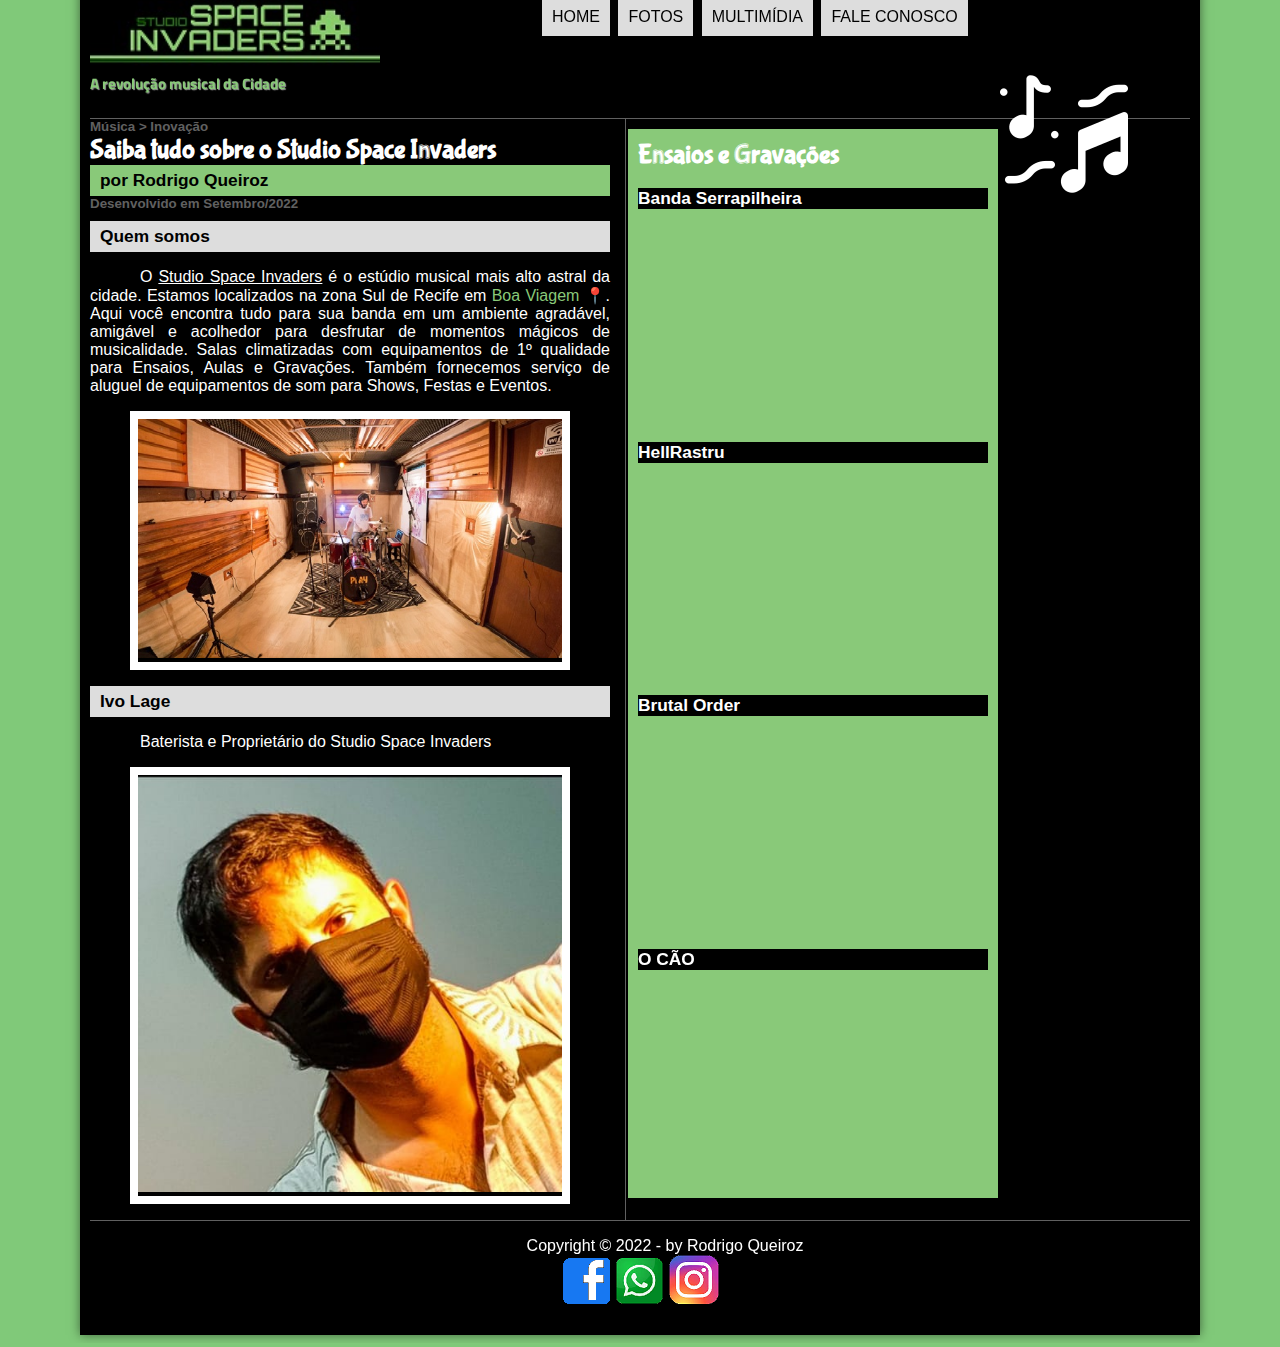
<file: index.html>
<!DOCTYPE html>
<html lang="pt-br">

<head>
    <meta charset="UTF-8">
    <meta http-equiv="X-UA-Compatible" content="IE=edge">
    <meta name="viewport" content="width=device-width, initial-scale=1.0">
    <title>Studio Space Invaders</title>
    <link rel="stylesheet" href="_css/estilo.css">
    <link rel="icon" href="_imagens/alien-pixelated.png">

</head>
<script src="_javascript/funcoes.js"></script>

<body>
    <div id="interface">

        <header id="cabecalho">
            <hgroup>
                <img src="_imagens/space.logo.jpg" style="height:70px ;">
                <h2>A revolução musical da Cidade</h2>
            </hgroup>

            <img id="icone" src="_imagens/musica.png">
            <nav id="menu">
                <h1>Menu Principal</h1>
                <ul type="circle">
                    <li onmouseover="mudaFoto('_imagens/home.png')" onmouseout="mudaFoto('_imagens/musica.png')"><a
                            href="index.html">Home</a></li>
                    <li onmouseover="mudaFoto('_imagens/fotos.png')" onmouseout="mudaFoto('_imagens/musica.png')"><a
                            href="fotos.html">Fotos</a></li>
                    <li onmouseover="mudaFoto('_imagens/multimidia.png')" onmouseout="mudaFoto('_imagens/musica.png')">
                        <a href="multimidia.html">Multimídia</a>
                    </li>
                    <li onmouseover="mudaFoto('_imagens/contato.png')" onmouseout="mudaFoto('_imagens/musica.png')"><a
                            href="fale-conosco.html">Fale
                            conosco</a></li>
                </ul>
            </nav>

        </header>

        <section id="corpo">

            <article id="noticia-principal">
                <header id="cabecalho-artigo">
                    <hgroup>
                        <h3>Música > Inovação</h3>
                        <h1>Saiba tudo sobre o Studio Space Invaders</h1>
                        <h2>por Rodrigo Queiroz</h2>
                        <h3 class="esquerda">Desenvolvido em Setembro/2022</h3>
                    </hgroup>
                </header>
                <h2>Quem somos</h2>
                <p>
                    O <u>Studio Space Invaders</u> é o estúdio musical mais alto astral da cidade.
                    Estamos localizados na zona Sul de Recife em <a href="https://goo.gl/maps/YHuVfwh69DnwhUsb9"
                        target="_blank">Boa Viagem 📍</a>.
                    Aqui você encontra tudo para sua banda em um ambiente agradável, amigável e acolhedor para desfrutar
                    de momentos mágicos de musicalidade.
                    Salas climatizadas com equipamentos de 1º qualidade para Ensaios, Aulas e Gravações.
                    Também fornecemos serviço de aluguel de equipamentos de som para Shows, Festas e Eventos.

                </p>
                <figure class="foto-legenda">
                    <img src="_imagens/ivo-01.jpg">
                    <figcaption>
                        <h3>Studio Space Invaders</h3>
                        <p>Ivo Lage Baterista</p>
                    </figcaption>
                </figure>
                <h2>Ivo Lage</h2>
                <p>
                    Baterista e Proprietário do Studio Space Invaders
                <figure class="foto-legenda">
                    <img src="_imagens/ivo-02.jpg">
                    <figcaption>
                        <h3>Studio Space Invaders</h3>
                        <p>Ivo Lage Baterista</p>
                    </figcaption>
                </figure>
                </p>
            </article>
        </section>

        <aside id="lateral">
            <h1>Ensaios e Gravações</h1>
            <h2>Banda Serrapilheira</h2>
            <iframe id="filme" width="350" height="200" src="https://www.youtube.com/embed/TKQayBrrsJs"
                title="Serrapilheira -  Volúpia" frameborder="0"
                allow="accelerometer; autoplay; clipboard-write; encrypted-media; gyroscope; picture-in-picture"
                allowfullscreen></iframe>

            <h2>HellRastru</h2>
            <iframe width="350" height="200" src="https://www.youtube.com/embed/MWgXA-uj1fQ"
                title="HellRastrU - Mass Illusion (Live at Space Invaders)" frameborder="0"
                allow="accelerometer; autoplay; clipboard-write; encrypted-media; gyroscope; picture-in-picture"
                allowfullscreen></iframe>

            <h2>Brutal Order</h2>
            <iframe width="350" height="200" src="https://www.youtube.com/embed/Z3vvFbG0Udk"
                title="Brutal Order - Estúdio Space Invaders (Ensaio Brutal)" frameborder="0"
                allow="accelerometer; autoplay; clipboard-write; encrypted-media; gyroscope; picture-in-picture"
                allowfullscreen></iframe>

            <h2>O CÃO</h2>
            <iframe width="350" height="200" src="https://www.youtube.com/embed/RB8BZ9h6sWI"
                title="O Cão - Tudo Torto - Ao vivo no Space Invaders" frameborder="0"
                allow="accelerometer; autoplay; clipboard-write; encrypted-media; gyroscope; picture-in-picture"
                allowfullscreen></iframe>

        </aside>
        </section>
        <footer id="rodape">
            <p>Copyright &copy; 2022 - by Rodrigo Queiroz <br />
                <a href="https://pt-br.facebook.com/invaders.studio/" target="_blank"><img src="_imagens/facebook.png"
                        alt=""></a>
                <a href="https://wa.me/5581996902465" target="_blank"> <img src="_imagens/whatsapp.png" alt=""></a>
                <a href="https://instagram.com/studiospace_invaders?igshid=YmMyMTA2M2Y=" target="_blank"> <img
                        src="_imagens/instagram.png" alt=""></a>
            </p>
        </footer>

    </div>
</body>

</html>
</file>
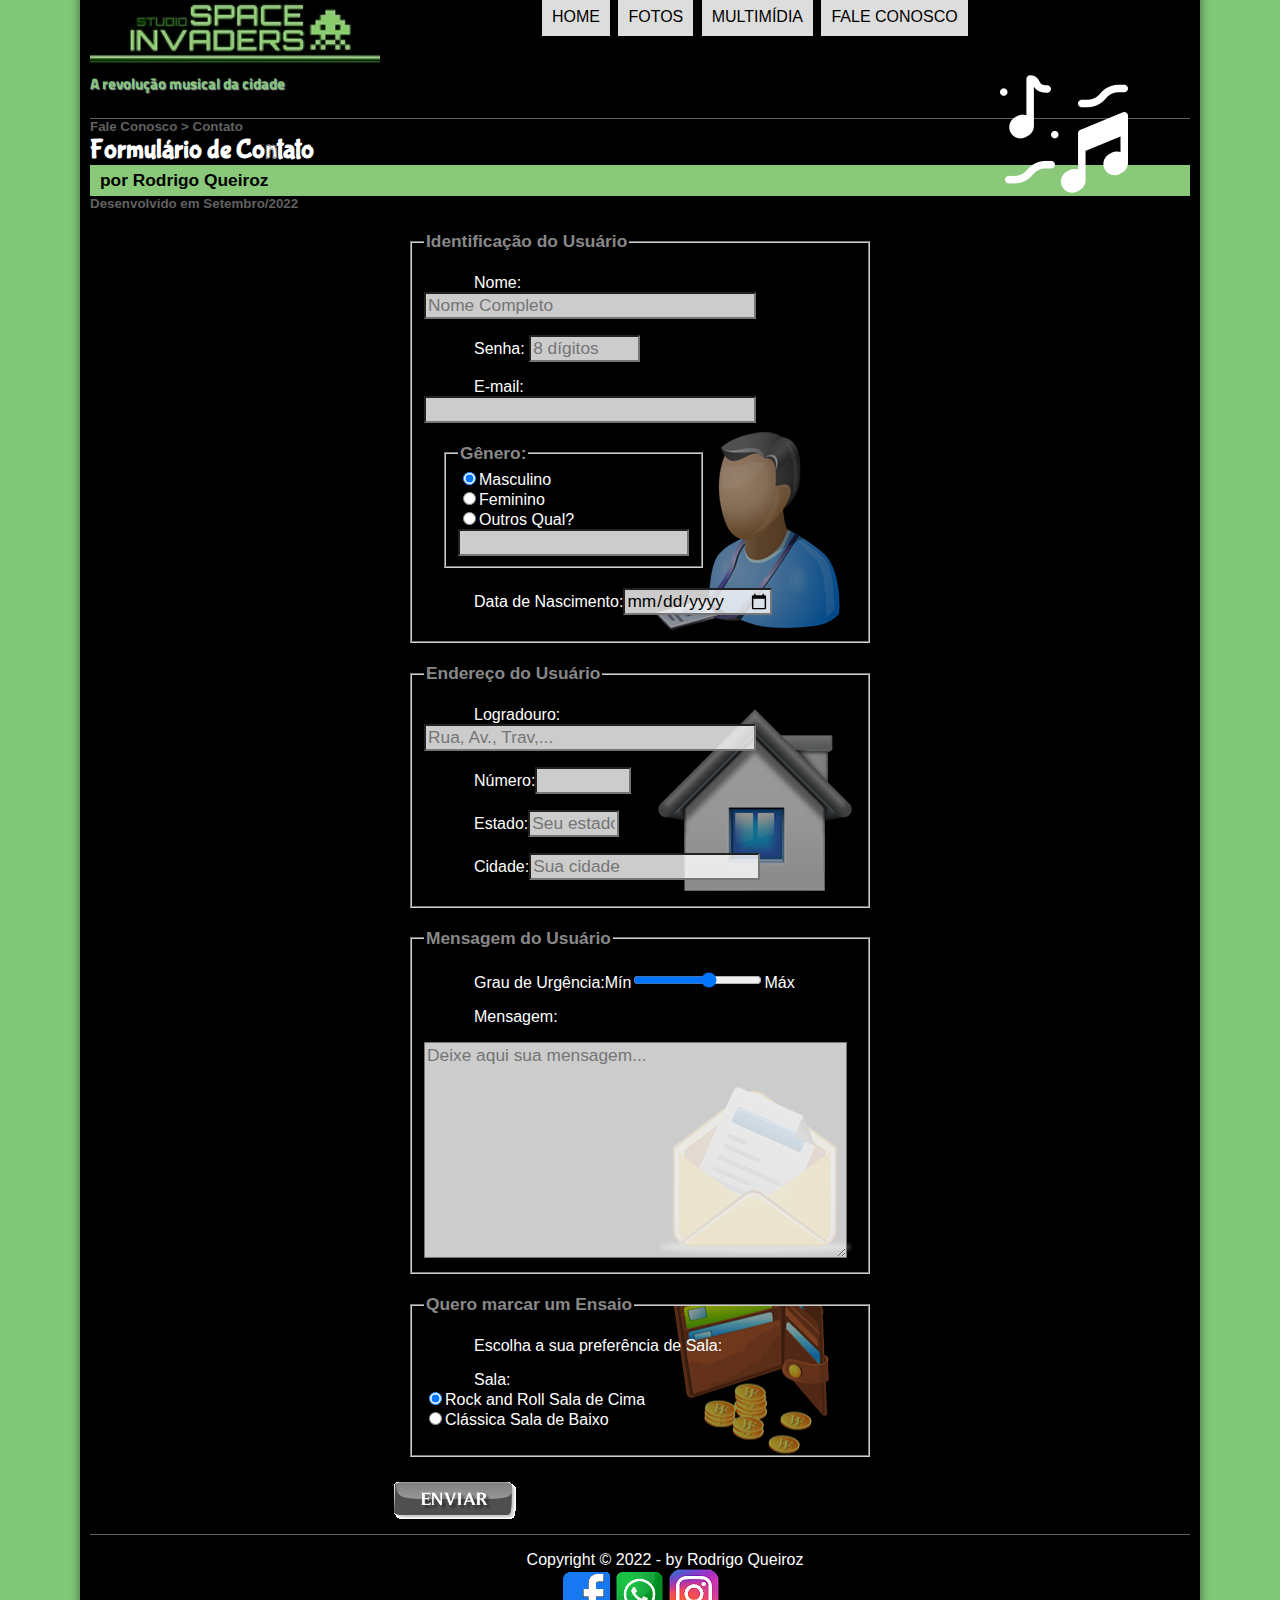
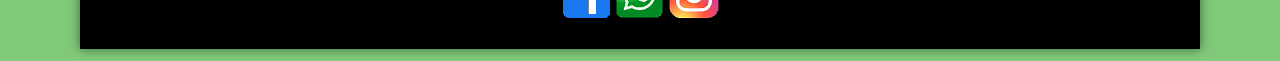
<file: fale-conosco.html>
<!DOCTYPE html>
<html lang="pt-br">

<head>
    <meta charset="UTF-8">
    <meta http-equiv="X-UA-Compatible" content="IE=edge">
    <meta name="viewport" content="width=device-width, initial-scale=1.0">
    <title>Studio Space Invaders</title>
    <link rel="stylesheet" href="_css/estilo.css">
    <link rel="stylesheet" href="_css/form.css">
    <link rel="icon" href="_imagens/alien-pixelated.png">
</head>
<script src="_javascript/funcoes.js"></script>
<script>
    function calc_total() {
        var qtd = parseInt(document.getElementById('cQtd').value);
        tot = qtd * 1500;
        document.getElementById('cTot').value = tot;
    }
</script>

<body>
    <div id="interface">

        <header id="cabecalho">
            <hgroup>
                <img src="_imagens/space.logo.jpg" style="height:70px ;">
                <h2>A revolução musical da cidade</h2>
            </hgroup>

            <img id="icone" src="_imagens/musica.png">
            <nav id="menu">
                <h1>Menu Principal</h1>
                <ul type="circle">
                    <li onmouseover="mudaFoto('_imagens/home.png')" onmouseout="mudaFoto('_imagens/contato.png')"><a
                            href="index.html">Home</a></li>
                    <li onmouseover="mudaFoto('_imagens/fotos.png')" onmouseout="mudaFoto('_imagens/contato.png')"><a
                            href="fotos.html">Fotos</a></li>
                    <li onmouseover="mudaFoto('_imagens/multimidia.png')" onmouseout="mudaFoto('_imagens/contato.png')">
                        <a href="multimidia.html">Multimídia</a>
                    </li>
                    <li onmouseover="mudaFoto('_imagens/contato.png')" onmouseout="mudaFoto('_imagens/contato.png')"><a
                            href="fale-conosco.html">Fale conosco</a></li>
                </ul>
            </nav>

        </header>
        <section id="corpo-full">
            <article id="noticia-principal">
                <header id="cabecalho-artigo">
                    <hgroup>
                        <h3>Fale Conosco > Contato</h3>
                        <h1>Formulário de Contato</h1>
                        <h2>por Rodrigo Queiroz</h2>
                        <h3 class="esquerda">Desenvolvido em Setembro/2022</h3>
                    </hgroup>
                </header>
                <form method="post" id="fContato" action="mailto:rodrigojosequeiroz@gmail.com" oninput="calc_total();">
                    <fieldset id="usuario">
                        <legend>Identificação do Usuário</legend>
                        <p><label for="cNome">Nome:</label> <input type="text" name="tName" id="cNome" size="30"
                                maxlength="30" placeholder="Nome Completo"></p>
                        <p><label for="cSenha">Senha:</label> <input type="password" name="tSenha" id="cSenha" size="8"
                                placeholder="8 dígitos"></p>
                        <p><label for="cMail">E-mail:</label> <input type="email" name="tMail" id="cMail" size="30"
                                maxlength="40"></p>
                        <fieldset id="genero">
                            <legend>Gênero:</legend>
                            <input type="radio" name="tGenero" id="cMasc" checked><label for="cMasc">Masculino</label>
                            <br />
                            <input type="radio" name="tGenero" id="cFem"><label for="cFem">Feminino</label> <br />
                            <input type="radio" name="tGenero" id="cOutros"><label for="cOutros">Outros</label><label
                                for="cQual"> Qual?</label> <input type="text" id="cQual"> <br />

                        </fieldset>
                        <p><label for="cNasc">Data de Nascimento:</label><input type="date" name="tNasc" id="cNasc"></p>
                    </fieldset>
                    <fieldset id="endereco">
                        <legend>Endereço do Usuário</legend>
                        <p><label for="cRua">Logradouro:</label><input type="text" name="tRua" id="cRua" size="30"
                                maxlength="80" placeholder="Rua, Av., Trav,..."></p>
                        <p><label for="cNum">Número:</label><input type="number" name="tNum" id="cNum" min="0"
                                max="99999"></p>
                        <p><label for="cEst">Estado:</label><input type="text" name="tEst" id="cEst" size="6"
                                maxlength="2" placeholder="Seu estado"></p>
                        <p><label for="cCid">Cidade:</label><input type="text" name="tCid" id="cCid" size="20"
                                maxlength="20" placeholder="Sua cidade"></p>
                    </fieldset>
                    <fieldset id="mensagem">
                        <legend>Mensagem do Usuário</legend>
                        <p><label for="cUrg">Grau de Urgência:</label>Mín<input type="range" name="tUrg" id="cUrg"
                                min="0" max="10" step="2">Máx</p>
                        <p><label for="cMens">Mensagem:</label></p>
                        <textarea name="tMsg" id="sMsg" cols="40" rows="10"
                            placeholder="Deixe aqui sua mensagem..."></textarea>
                    </fieldset>
                    <fieldset id="pedido">
                        <legend>Quero marcar um Ensaio</legend>
                        <p>Escolha a sua preferência de Sala:</p>
                        <p><label for="cSala">Sala:</label>
                            <br><input type="radio" name="tSala" id="cSalaCima" checked><label for="cSalaCima">Rock and Roll Sala de Cima</label>
                            <br /><input type="radio" name="tSala" id="cSalaBaixo"><label for="cSalaBaixo">Clássica Sala de Baixo</label> <br />
                    </fieldset>


                    <input type="image" name="tEnviar" src="_imagens/botao-enviar.png">
                </form>
            </article>
        </section>
        <footer id="rodape">
            <p>Copyright &copy; 2022 - by Rodrigo Queiroz <br />
                <a href="https://pt-br.facebook.com/invaders.studio/" target="_blank"><img src="_imagens/facebook.png"
                        alt=""></a>
                <a href="https://wa.me/5581996902465" target="_blank"> <img src="_imagens/whatsapp.png" alt=""></a>
                <a href="https://instagram.com/studiospace_invaders?igshid=YmMyMTA2M2Y=" target="_blank"> <img
                        src="_imagens/instagram.png" alt=""></a>
            </p>
        </footer>
    </div>
</body>

</html>
</file>
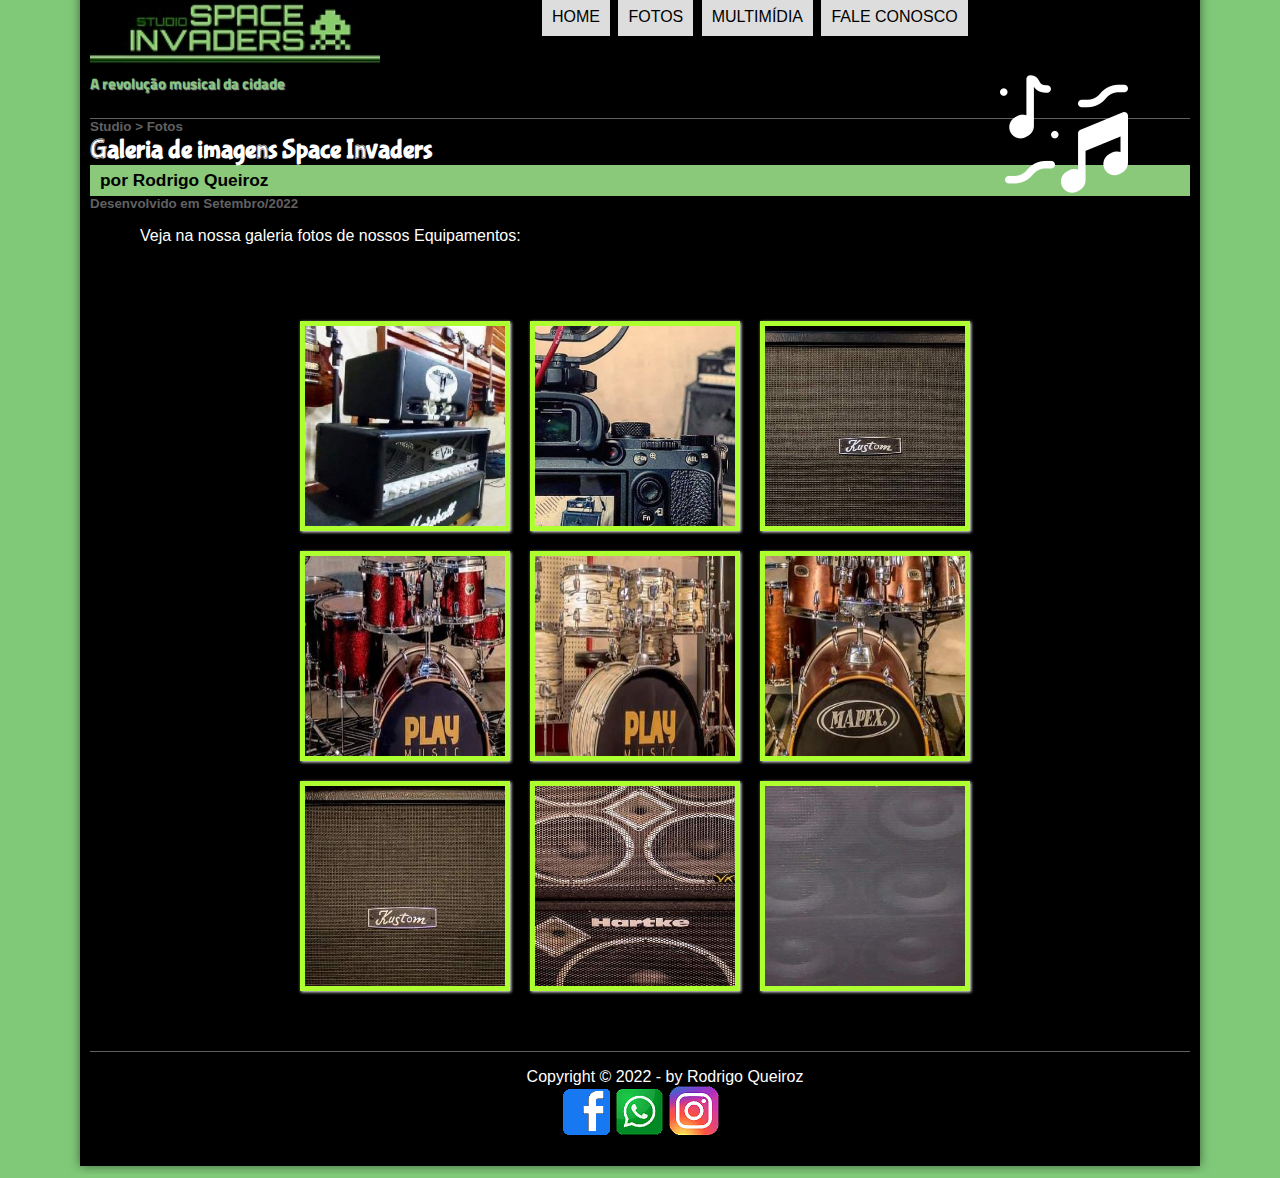
<file: fotos.html>
<!DOCTYPE html>
<html lang="pt-br">

<head>
    <meta charset="UTF-8">
    <meta http-equiv="X-UA-Compatible" content="IE=edge">
    <meta name="viewport" content="width=device-width, initial-scale=1.0">
    <title>Sobre o Studio Space Invaders</title>
    <link rel="stylesheet" href="_css/estilo.css">
    <link rel="stylesheet" href="_css/fotos.css">
    <link rel="icon" href="_imagens/alien-pixelated.png">

</head>
<script src="_javascript/funcoes.js"></script>

<body>
    <div id="interface">

        <header id="cabecalho">
            <hgroup>
                <img src="_imagens/space.logo.jpg" style="height:70px ;">
                <h2>A revolução musical da cidade</h2>
            </hgroup>

            <img id="icone" src="_imagens/musica.png">
            <nav id="menu">
                <h1>Menu Principal</h1>
                <ul type="circle">
                    <li onmouseover="mudaFoto('_imagens/home.png')" onmouseout="mudaFoto('_imagens/fotos.png')"><a
                            href="index.html">Home</a></li>
                    <li onmouseover="mudaFoto('_imagens/fotos.png')" onmouseout="mudaFoto('_imagens/fotos.png')"><a
                            href="fotos.html">Fotos</a></li>
                    <li onmouseover="mudaFoto('_imagens/multimidia.png')" onmouseout="mudaFoto('_imagens/fotos.png')"><a
                            href="multimidia.html">Multimídia</a></li>
                    <li onmouseover="mudaFoto('_imagens/contato.png')" onmouseout="mudaFoto('_imagens/fotos.png')"><a
                            href="fale-conosco.html">Fale conosco</a></li>
                </ul>
            </nav>

        </header>
        <section id="corpo-full">
            <article id="noticia-principal">
                <header id="cabecalho-artigo">
                    <hgroup>
                        <h3>Studio > Fotos</h3>
                        <h1>Galeria de imagens Space Invaders</h1>
                        <h2>por Rodrigo Queiroz</h2>
                        <h3 class="esquerda">Desenvolvido em Setembro/2022</h3>
                    </hgroup>
                </header>

                <p> Veja na nossa galeria fotos de nossos Equipamentos:</p>

                <ul id="album-fotos">
                    <li id="foto01"><span>Equipamentos de primeira</span></li>
                    <li id="foto02"><span>Audiovisual</span></li>
                    <li id="foto03"><span>Amp Guitarra</span></li>
                    <li id="foto04"><span>Batera</span></li>
                    <li id="foto05"><span>Batera</span></li>
                    <li id="foto06"><span>Batera</span></li>
                    <li id="foto07"><span>Amp Guitarra</span></li>
                    <li id="foto08"><span>Amp Baixo</span></li>
                    <li id="foto09"><span>Amp Baixo</span></li>
                </ul>
            </article>
        </section>
        <footer id="rodape">
            <p>Copyright &copy; 2022 - by Rodrigo Queiroz <br />
                <a href="https://pt-br.facebook.com/invaders.studio/" target="_blank"><img src="_imagens/facebook.png"
                        alt=""></a>
                <a href="https://wa.me/5581996902465" target="_blank"> <img src="_imagens/whatsapp.png" alt=""></a>
                <a href="https://instagram.com/studiospace_invaders?igshid=YmMyMTA2M2Y=" target="_blank"> <img
                        src="_imagens/instagram.png" alt=""></a>
            </p>
        </footer>
    </div>
</body>

</html>
</file>
<file: _css/estilo.css>
@charset "UTF-8";
@import url(http://fonts.googleapis.com/css?family=Titillium+Web);

@font-face {
    font-family: 'FonteLogo';
    src: url("../_fonts/bubblegum-sans-regular.otf");
}

body {
    font-family: Arial, Helvetica, sans-serif;
    background-color: #80c979;
    color: #ffffff;
}

div#interface {
    width: 1100px;
    background-color: black;
    margin: -20px auto 0px auto;
    box-shadow: 0px 0px 10px rgba(0, 0, 0, .5);
    padding: 10px;
}

p {
    text-align: justify;
    text-indent: 50px;
}

a {
    color: #89c979;
    text-decoration: none;
}

a:hover {
    text-decoration: underline;
}

header#cabecalho img#icone {
    position: absolute;
    left: 1000px;
    top: 70px;
}

header#cabecalho {
    border-bottom: 1px #606060 solid;
    height: 120px;
   

}

header#cabecalho h1 {
    font-family: 'FonteLogo';
    font-size: 30px;
    color: #ffffff;
    text-shadow: 1px 1px 1px rgba(120, 250, 0, 0.6);
    padding: 0px;
    margin-bottom: 0px;
}


header#cabecalho h2 {
    font-family: 'Titillium Web', sans-serif;
    font-size: 15px;
    color: #89c979;
    text-shadow: 1px 1px 1px rgba(250, 250, 250, .6);
    padding: 0px;
    margin-top: 0px;
}

/*Formatação de imagens com legendas*/

figure.foto-legenda {
    position: relative;
    border: 8px solid white;
    box-shadow: 1px, 1px, 4px black;
}

figure.foto-legenda img {
    width: 100%;
    height: 100%;
}

figure.foto-legenda figcaption {
    opacity: 0;
    position: absolute;
    top: 0px;
    background-color: rgba(0, 0, 0, .4);
    color: white;
    width: 100%;
    height: 100%;
    padding: 10px;
    box-sizing: border-box;
    transition: opacity 1s;
}

figure.foto-legenda:hover figcaption {
    opacity: 1;
}

/*Formatação do menu*/

nav#menu {
    display: block;
}

nav#menu ul {
    list-style: none;
    text-transform: uppercase;
    position: absolute;
    top: -20px;
    left: 500px;
}

nav#menu li {
    display: inline-block;
    background-color: #dddddd;
    padding: 10px;
    margin: 2px;
    transition: background-color 1s;
}

nav#menu li:hover {
    background-color: #606060;

}

nav#menu h1 {
    display: none;
}

nav#menu a {
    color: #000000;
    text-decoration: none;
}

nav#menu a:hover {
    color: #ffffff;
}

section#corpo {
    display: block;
    width: 520px;
    float: left;
    border-right: 1px solid #606060;
    padding-right: 15px;
}

article#noticia-principal h2 {
    font-size: 13pt;
    color: #000000;
    background-color: #dddddd;
    padding: 5px 0px 5px 10px;
    margin: 10px 0px 10px 0px;
}

header#cabecalho-artigo h1 {
    font-family: 'FonteLogo', sans-serif;
    font-size: 20pt;
    color: #ffffff;
    margin-bottom: 0px;
    margin-top: 0px;
}

header#cabecalho-artigo h2 {
    font-size: 13pt;
    color: #000000;
    background-color: #89c979;
    margin-bottom: 0px;
    margin-top: 0px;
}

header#cabecalho-artigo h3 {
    font-size: 10pt;
    color: #606060;
    margin-bottom: 0px;
    margin-top: 0px;
}

.esquerda {
    text-align: left;
}

table#tabelaspec {
    border: 1px solid #606060;
    border-spacing: 0px;
    margin-left: auto;
    margin-right: auto;

}

table#tabelaspec td {
    border: 1px solid #606060;
    padding: 10px;
    text-align: center;
    vertical-align: middle;
}

table#tabelaspec td.ce {
    color: #ffffff;
    background-color: #606060;
    vertical-align: top;
    font-weight: bolder;
}

table#tabelaspec td.cd {
    color: #000000;
    background-color: #cecece;

}

table#tabelaspec caption {
    color: #888888;
    font-size: 13pt;
    font-weight: bolder;
}

table#tabelaspec caption span {
    display: block;
    float: right;
    color: #000000;
    font-size: 8pt;
    margin-top: 10px
}

aside#lateral {
    display: block;
    width: 350px;
    float: left;
    background-color: #89c979;
    padding: 10px;
    margin-top: 10px;
    margin-left: 2px;
    box-shadow: 2px 2px 2px rgba(0, 0, 0, .5);
}

aside#lateral h1 {
    font-family: 'FonteLogo', sans-serif;
    font-size: 20pt;
    color: #ffffff;
    margin-top: 0px;
}

aside#lateral h2 {
    background-color: #000000;
    font-size: 13pt;
    color: #ffffff;
}

footer#rodape {
    clear: both;
    border-top: 1px solid #606060;
    text-align: center;
}

footer#rodape p {
    text-align: center;
}

video#filme {
    display: block;
    position: relative;
    left: 2px;
    top: 0px;
    width: 350px;
    height: 200px;
}
</file>
<file: _css/form.css>
form {
    width: 500px;
    margin: auto;
}

input,
textarea {
    font-family: sans-serif;
    font-weight: normal;
    font-size: 13pt;
    background-color: rgba(255, 255, 255, .8);
}

input:hover,
textarea:hover {
    background-color: #dddddd;
}

legend {
    color: #888888;
    font-weight: bold;
    font-size: 13pt;
    font-family: sans-serif;
}

fieldset {
    border-color: #cecece;
    margin: 20px;
}

fieldset#genero {
    width: 150px;
}

fieldset#usuario {
    background: url("../_imagens/icone-contato.png") no-repeat 95% 95%;
}

fieldset#endereco {
    background: url("../_imagens/icone-endereco.png") no-repeat 95% 95%;
}

fieldset#mensagem {
    background: url("../_imagens/icone-mensagem.png") no-repeat 95% 95%;
}

fieldset#pedido {
    background: url("../_imagens/icone-pagamento.png") no-repeat 95% 95%;
}
</file>
<file: _css/fotos.css>
@charset "UTF-8";

ul#album-fotos {
    width: 700px;
    margin: 0 auto;
    padding: 50px;
    overflow: hidden;
    list-style: none;
}

ul#album-fotos li {
    float: left;
    width: 200px;
    height: 200px;
    margin: 10px;
    border: 5px solid #adff2f;
    background-color: #800080;
    box-shadow: 1px 1px 3px rgba(250, 250, 250, 1);
    transition: all .4s ease-in;
}

ul#album-fotos li span {
    opacity: 0;
    color: #ffffff;
    text-shadow: 1px 1px 1px #000000;
    background-color: rgba(0, 0, 0, .3);
    font-size: 9pt;
    line-height: 370px;
    padding: 5px;
}

ul#album-fotos li:hover {
    transform: scale(1.5);
}

ul#album-fotos li:hover span {
    opacity: 1;
}

ul#album-fotos li#foto01 {
    background: url('../_imagens/galeria-01.jpg') no-repeat;
    background-position: 50% 50%;
    background-size: 400px 400px;
    background-color: #ffffff;
}

ul#album-fotos li#foto01:hover {
    background-position: 0px 0px;
    background-size: 200px 200px;
}

ul#album-fotos li#foto02 {
    background: url('../_imagens/galeria-02.jpg') no-repeat;
    background-position: 50% 50%;
    background-size: 400px 400px;
    background-color: #ffffff;
}

ul#album-fotos li#foto02:hover {
    background-position: 0px 0px;
    background-size: 200px 200px;
}

ul#album-fotos li#foto03 {
    background: url('../_imagens/galeria-03.jpg') no-repeat;
    background-position: 50% 50%;
    background-size: 400px 400px;
    background-color: #ffffff;
}

ul#album-fotos li#foto03:hover {
    background-position: 0px 0px;
    background-size: 200px 200px;
}

ul#album-fotos li#foto04 {
    background: url('../_imagens/galeria-04.jpg') no-repeat;
    background-position: 50% 50%;
    background-size: 400px 400px;
    background-color: #ffffff;
}

ul#album-fotos li#foto04:hover {
    background-position: 0px 0px;
    background-size: 200px 200px;
}

ul#album-fotos li#foto05 {
    background: url('../_imagens/galeria-05.jpg') no-repeat;
    background-position: 50% 50%;
    background-size: 400px 400px;
    background-color: #ffffff;
}

ul#album-fotos li#foto05:hover {
    background-position: 0px 0px;
    background-size: 200px 200px;
}

ul#album-fotos li#foto06 {
    background: url('../_imagens/galeria-06.jpg') no-repeat;
    background-position: 50% 50%;
    background-size: 400px 400px;
    background-color: #ffffff;
}

ul#album-fotos li#foto06:hover {
    background-position: 0px 0px;
    background-size: 200px 200px;
}

ul#album-fotos li#foto07 {
    background: url('../_imagens/galeria-07.jpg') no-repeat;
    background-position: 50% 50%;
    background-size: 400px 400px;
    background-color: #ffffff;
}

ul#album-fotos li#foto07:hover {
    background-position: 0px 0px;
    background-size: 200px 200px;
}

ul#album-fotos li#foto08 {
    background: url('../_imagens/galeria-08.jpg') no-repeat;
    background-position: 50% 50%;
    background-size: 400px 400px;
    background-color: #ffffff;
}

ul#album-fotos li#foto08:hover {
    background-position: 0px 0px;
    background-size: 200px 200px;
}

ul#album-fotos li#foto09 {
    background: url('../_imagens/galeria-09.jpg') no-repeat;
    background-position: 50% 50%;
    background-size: 400px 400px;
    background-color: #ffffff;
}

ul#album-fotos li#foto09:hover {
    background-position: 0px 0px;
    background-size: 200px 200px;
}
</file>
